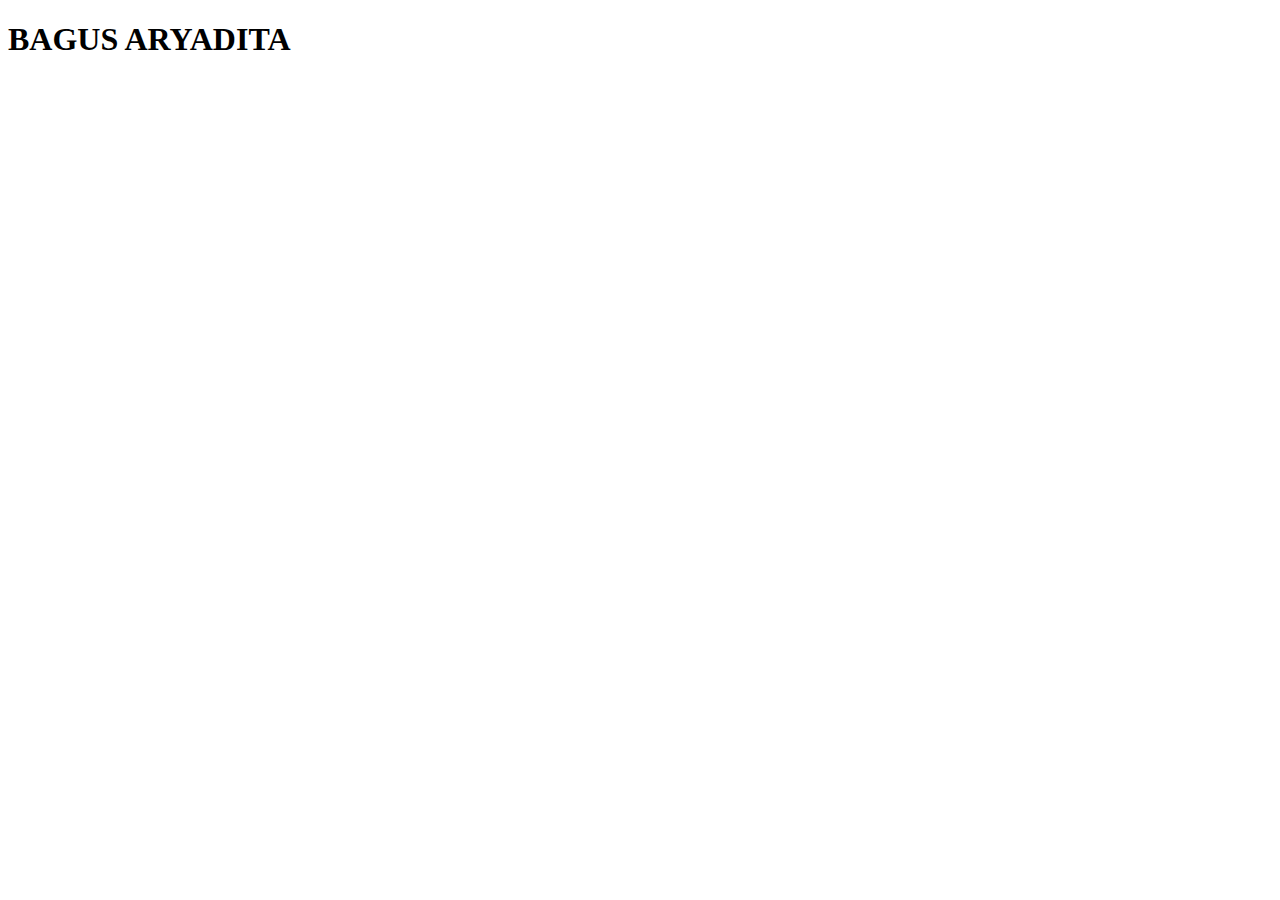
<file: Bagusaryadita.html>
<!DOCTYPE html>
<html lang="en">
<head>
    <meta charset="UTF-8">
    <meta http-equiv="X-UA-Compatible" content="IE=edge">
    <meta name="viewport" content="width=device-width, initial-scale=1.0">
    <title>Bagus Aryadita</title>
</head>
<body>
    <h1> BAGUS ARYADITA</h1>
</body>
</html>
</file>
